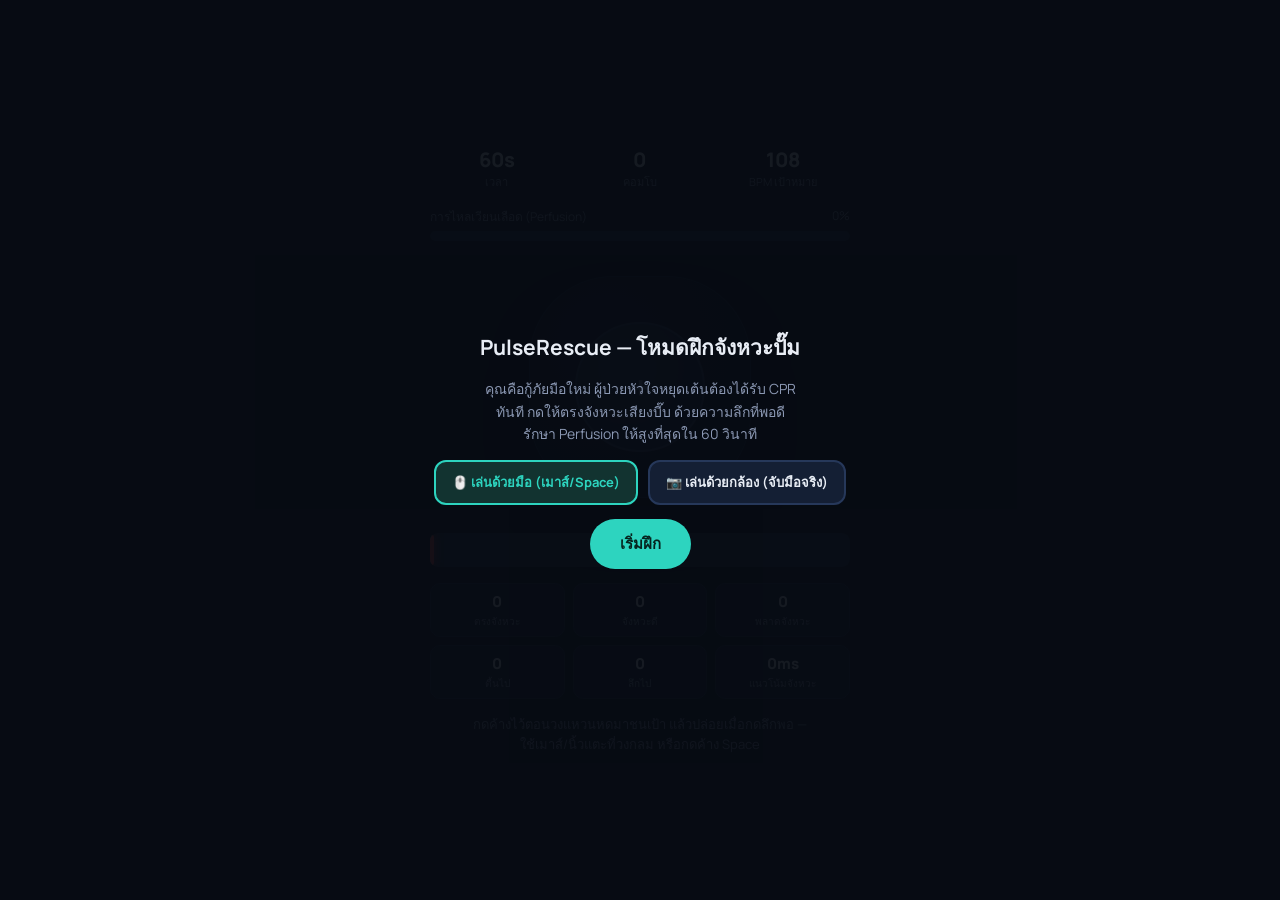
<file: CPR-Page.html>
<!DOCTYPE html>
<html lang="th">
<head>
<meta charset="UTF-8">
<meta name="viewport" content="width=device-width, initial-scale=1, viewport-fit=cover">
<title>PulseRescue – ฝึกจังหวะปั๊มหัวใจ</title>
<link rel="preconnect" href="https://fonts.googleapis.com">
<link href="https://fonts.googleapis.com/css2?family=Manrope:wght@500;700;800&display=swap" rel="stylesheet">
<style>
  :root{
    --bg:#0a0f1a; --bg2:#121c2e; --track:#1d2c44;
    --red:#ef4444; --teal:#2dd4bf; --amber:#f5a623;
    --text:#e8edf5; --dim:#8b98b3;
    --font:'Manrope', system-ui, -apple-system, sans-serif;
  }
  *{box-sizing:border-box;}
  html,body{height:100%;}
  body{
    margin:0; min-height:100dvh; background:var(--bg); color:var(--text);
    font-family:var(--font); display:flex; flex-direction:column; align-items:center;
    justify-content:center; gap:16px; overflow:hidden; user-select:none;
    padding:calc(14px + env(safe-area-inset-top,0px)) 16px calc(14px + env(safe-area-inset-bottom,0px));
  }
  .hud{ width:min(420px,92vw); display:flex; justify-content:space-between; gap:10px; }
  .stat{ text-align:center; flex:1; }
  .stat .v{ font-size:20px; font-weight:800; }
  .stat .l{ font-size:11px; color:var(--dim); }
  .perfusion-wrap{ width:min(420px,92vw); }
  .perfusion-label{ display:flex; justify-content:space-between; font-size:12px; color:var(--dim); margin-bottom:5px; }
  .perfusion-bar{ height:10px; border-radius:6px; background:var(--track); overflow:hidden; }
  .perfusion-fill{ height:100%; width:0%; background:linear-gradient(90deg,#0d9488,var(--teal)); transition:width .12s linear; }
  .stage{ position:relative; width:260px; height:260px; display:flex; align-items:center; justify-content:center; }
  .torso{
    position:absolute; width:220px; height:220px; border-radius:38%;
    background:radial-gradient(circle at 35% 30%, var(--bg2), #0d1524 75%);
    box-shadow:0 0 0 1px #1a2740, 0 30px 60px -25px #000;
  }
  .ring{
    position:absolute; top:50%; left:50%; width:130px; height:130px; border-radius:50%;
    border:3px solid var(--red); transform:translate(-50%,-50%) scale(1); opacity:.2; pointer-events:none;
  }
  .target{
    position:relative; width:130px; height:130px; border-radius:50%;
    background:radial-gradient(circle at 40% 35%, #ffffff12, transparent 60%), #1a2740;
    border:2px solid #2c3f5e; display:flex; align-items:center; justify-content:center;
    cursor:pointer; touch-action:none; transition:transform .08s ease, background .08s ease;
  }
  .target::before{ content:"+"; font-size:34px; font-weight:800; color:var(--dim); }
  .target.pressed{ transform:scale(.9); background:#26243a; border-color:var(--red); }
  .target.pressed::before{ color:var(--red); }
  .feedback{
    position:absolute; top:-38px; left:50%; transform:translateX(-50%) translateY(6px) scale(.85);
    font-weight:800; font-size:15px; opacity:0; white-space:nowrap; pointer-events:none;
    transition:opacity .18s ease, transform .18s ease;
  }
  .feedback.show{ opacity:1; transform:translateX(-50%) translateY(-6px) scale(1); }
  .feedback.perfect{ color:var(--teal); } .feedback.good{ color:#93c5fd; }
  .feedback.warn{ color:var(--amber); } .feedback.bad{ color:var(--red); }
  .hint{ max-width:340px; text-align:center; font-size:13px; color:var(--dim); line-height:1.5; margin:0; }

  .rhythm-bar{ position:relative; width:min(420px,92vw); height:34px; background:var(--track); border-radius:8px; overflow:hidden; }
  .rhythm-zone{ position:absolute; top:0; bottom:0; left:0; background:linear-gradient(90deg, rgba(45,212,191,.4), rgba(45,212,191,.04)); border-right:2px solid var(--teal); }
  .rhythm-marker{ position:absolute; top:2px; bottom:2px; width:4px; border-radius:2px; background:var(--red); box-shadow:0 0 8px var(--red); }
  .stats-grid{ width:min(420px,92vw); display:grid; grid-template-columns:repeat(3,1fr); gap:8px; }
  .stats-grid .item{ background:#101a2c; border:1px solid #1e2c46; border-radius:10px; padding:7px 4px; text-align:center; }
  .stats-grid .item .v{ font-size:15px; font-weight:800; }
  .stats-grid .item .l{ font-size:10px; color:var(--dim); margin-top:2px; }
  .history{ width:100%; max-width:320px; text-align:left; }
  .history .row{ display:flex; justify-content:space-between; font-size:12px; color:var(--dim); padding:3px 0; border-bottom:1px solid #1c2740; }
  .history .row span:first-child{ color:var(--text); }

  .cam-pip{
    position:fixed; top:calc(12px + env(safe-area-inset-top,0px)); right:12px;
    width:150px; height:112px; border-radius:12px; overflow:hidden; background:#000;
    border:1px solid #24354f; display:none; z-index:5;
  }
  .cam-pip.on{ display:block; }
  .cam-pip video, .cam-pip canvas{ position:absolute; top:0; left:0; width:100%; height:100%; transform:scaleX(-1); }
  .cam-status{
    position:absolute; bottom:4px; left:0; right:0; text-align:center; font-size:10px;
    padding:2px 0; background:#000a; color:var(--text);
  }

  .overlay{
    position:fixed; inset:0; background:#070b13ee; display:flex; align-items:center;
    justify-content:center; flex-direction:column; gap:14px; text-align:center; padding:24px; z-index:10;
  }
  .overlay.hidden{ display:none; }
  .overlay h1{ font-size:21px; margin:0; }
  .overlay p{ color:var(--dim); font-size:14px; max-width:320px; margin:0; line-height:1.6; }
  .choice-row{ display:flex; gap:10px; flex-wrap:wrap; justify-content:center; }
  .choice{
    font-family:var(--font); font-weight:700; font-size:13px; color:var(--text);
    background:#141f34; border:2px solid #26385a; padding:10px 16px; border-radius:12px; cursor:pointer;
  }
  .choice.active{ border-color:var(--teal); background:#123330; color:var(--teal); }
  button.primary{
    font-family:var(--font); font-weight:800; font-size:15px; color:#06251f;
    background:var(--teal); border:none; padding:13px 30px; border-radius:30px; cursor:pointer;
  }
  button.primary:disabled{ opacity:.5; cursor:default; }
  button.ghost{
    font-family:var(--font); font-weight:700; font-size:13px; color:var(--text);
    background:transparent; border:1px solid #2c3f5e; padding:9px 18px; border-radius:20px; cursor:pointer;
  }
  .results-grid{ display:grid; grid-template-columns:1fr 1fr; gap:10px 26px; text-align:left; }
  .results-grid div.k{ color:var(--dim); font-size:12px; }
  .results-grid div.v{ font-weight:800; font-size:17px; }
  .grade{ font-size:46px; font-weight:800; color:var(--teal); }
</style>
</head>
<body>

  <div class="hud">
    <div class="stat"><div class="v" id="hudTimer">60s</div><div class="l">เวลา</div></div>
    <div class="stat"><div class="v" id="hudCombo">0</div><div class="l">คอมโบ</div></div>
    <div class="stat"><div class="v">108</div><div class="l">BPM เป้าหมาย</div></div>
  </div>

  <div class="perfusion-wrap">
    <div class="perfusion-label"><span>การไหลเวียนเลือด (Perfusion)</span><span id="hudPerfusion">0%</span></div>
    <div class="perfusion-bar"><div class="perfusion-fill" id="perfusionFill"></div></div>
  </div>

  <div class="stage">
    <div class="torso"></div>
    <div class="ring" id="ring"></div>
    <div class="target" id="target"><span class="feedback" id="feedback"></span></div>
  </div>

  <div class="rhythm-bar" id="rhythmBar">
    <div class="rhythm-zone" id="rhythmZone"></div>
    <div class="rhythm-marker" id="rhythmMarker"></div>
  </div>

  <div class="stats-grid" id="statsGrid">
    <div class="item"><div class="v" id="spPerfect">0</div><div class="l">ตรงจังหวะ</div></div>
    <div class="item"><div class="v" id="spGood">0</div><div class="l">จังหวะดี</div></div>
    <div class="item"><div class="v" id="spMiss">0</div><div class="l">พลาดจังหวะ</div></div>
    <div class="item"><div class="v" id="spShallow">0</div><div class="l">ตื้นไป</div></div>
    <div class="item"><div class="v" id="spDeep">0</div><div class="l">ลึกไป</div></div>
    <div class="item"><div class="v" id="spOffset">0ms</div><div class="l">แนวโน้มจังหวะ</div></div>
  </div>

  <p class="hint" id="hint">กดค้างไว้ตอนวงแหวนหดมาชนเป้า แล้วปล่อยเมื่อกดลึกพอ — ใช้เมาส์/นิ้วแตะที่วงกลม หรือกดค้าง Space</p>

  <div class="cam-pip" id="camPip">
    <video id="video" autoplay muted playsinline></video>
    <canvas id="overlayCanvas"></canvas>
    <div class="cam-status" id="camStatus">กำลังค้นหามือ…</div>
  </div>

  <div class="overlay" id="startOverlay">
    <h1>PulseRescue — โหมดฝึกจังหวะปั๊ม</h1>
    <p>คุณคือกู้ภัยมือใหม่ ผู้ป่วยหัวใจหยุดเต้นต้องได้รับ CPR ทันที กดให้ตรงจังหวะเสียงบี๊บ ด้วยความลึกที่พอดี รักษา Perfusion ให้สูงที่สุดใน 60 วินาที</p>

    <div class="choice-row">
      <button class="choice active" id="modeManual">🖱️ เล่นด้วยมือ (เมาส์/Space)</button>
      <button class="choice" id="modeCamera">📷 เล่นด้วยกล้อง (จับมือจริง)</button>
    </div>

    <div class="choice-row" id="handRow" style="display:none">
      <span style="font-size:13px;color:var(--dim);align-self:center">มือที่ถนัด:</span>
      <button class="choice active" id="handRight">มือขวา</button>
      <button class="choice" id="handLeft">มือซ้าย</button>
    </div>

    <p id="camNote" style="display:none;font-size:12px">ต้องอนุญาตให้ใช้กล้อง และต้องโหลดโมเดลตรวจจับมือจากอินเทอร์เน็ตครั้งแรก หากโหลดไม่สำเร็จระบบจะสลับเป็นโหมดมือให้อัตโนมัติ</p>

    <button class="primary" id="startBtn">เริ่มฝึก</button>
  </div>

  <div class="overlay hidden" id="resultsOverlay">
    <h1>สรุปผลการฝึก</h1>
    <div class="grade" id="grade">B</div>
    <div class="results-grid">
      <div class="k">ความแม่นยำจังหวะ+ความลึก</div><div class="v" id="rAcc">0%</div>
      <div class="k">Perfusion เฉลี่ยตอนจบ</div><div class="v" id="rPerf">0%</div>
      <div class="k">คอมโบสูงสุด</div><div class="v" id="rCombo">0</div>
      <div class="k">จำนวนครั้งที่กด</div><div class="v" id="rTotal">0</div>
    </div>
    <div class="history" id="historyList"></div>
    <button class="primary" id="retryBtn">เล่นอีกครั้ง</button>
  </div>

<script type="module">
  const BPM = 108;
  const beatMs = 60000 / BPM;
  const durationMs = 60000;
  const decayPerSec = 1.6;
  const DEPTH_SHALLOW = 0.35, DEPTH_DEEP = 0.85;

  const ring = document.getElementById('ring');
  const target = document.getElementById('target');
  const feedback = document.getElementById('feedback');
  const perfusionFill = document.getElementById('perfusionFill');
  const hudPerfusion = document.getElementById('hudPerfusion');
  const hudTimer = document.getElementById('hudTimer');
  const hudCombo = document.getElementById('hudCombo');
  const startOverlay = document.getElementById('startOverlay');
  const resultsOverlay = document.getElementById('resultsOverlay');
  const hint = document.getElementById('hint');
  const camPip = document.getElementById('camPip');
  const camStatus = document.getElementById('camStatus');
  const video = document.getElementById('video');
  const overlayCanvas = document.getElementById('overlayCanvas');
  const octx = overlayCanvas.getContext('2d');
  const rhythmBar = document.getElementById('rhythmBar');
  const rhythmZone = document.getElementById('rhythmZone');
  const rhythmMarker = document.getElementById('rhythmMarker');
  const spPerfect = document.getElementById('spPerfect');
  const spGood = document.getElementById('spGood');
  const spMiss = document.getElementById('spMiss');
  const spShallow = document.getElementById('spShallow');
  const spDeep = document.getElementById('spDeep');
  const spOffset = document.getElementById('spOffset');
  const historyList = document.getElementById('historyList');

  let running = false, isPressed = false;
  let startTime = 0, lastTime = 0, pressStart = 0, lastBeatIndex = -1;
  let perfusion = 0, combo = 0, maxCombo = 0, totalPresses = 0, goodPresses = 0;
  let counts = { perfect: 0, good: 0, miss: 0, shallow: 0, deepC: 0 };
  let offsetSum = 0, offsetCount = 0;
  let fbTimer = null;
  let inputMode = 'manual'; // 'manual' | 'camera'
  let dominantHand = 'Right'; // 'Right' | 'Left'
  let audioCtx = null;

  // ---------- UI: mode + hand pickers ----------
  const modeManualBtn = document.getElementById('modeManual');
  const modeCameraBtn = document.getElementById('modeCamera');
  const handRow = document.getElementById('handRow');
  const handRight = document.getElementById('handRight');
  const handLeft = document.getElementById('handLeft');
  const camNote = document.getElementById('camNote');

  modeManualBtn.addEventListener('click', () => {
    inputMode = 'manual';
    modeManualBtn.classList.add('active'); modeCameraBtn.classList.remove('active');
    handRow.style.display = 'none'; camNote.style.display = 'none';
  });
  modeCameraBtn.addEventListener('click', () => {
    inputMode = 'camera';
    modeCameraBtn.classList.add('active'); modeManualBtn.classList.remove('active');
    handRow.style.display = 'flex'; camNote.style.display = 'block';
  });
  handRight.addEventListener('click', () => { dominantHand = 'Right'; handRight.classList.add('active'); handLeft.classList.remove('active'); });
  handLeft.addEventListener('click', () => { dominantHand = 'Left'; handLeft.classList.add('active'); handRight.classList.remove('active'); });

  // ---------- audio metronome (Web Audio, no external files) ----------
  function playClick(accent){
    if (!audioCtx) return;
    const osc = audioCtx.createOscillator();
    const gain = audioCtx.createGain();
    osc.frequency.value = accent ? 1200 : 760;
    osc.type = 'square';
    gain.gain.setValueAtTime(0.0001, audioCtx.currentTime);
    gain.gain.exponentialRampToValueAtTime(0.25, audioCtx.currentTime + 0.005);
    gain.gain.exponentialRampToValueAtTime(0.0001, audioCtx.currentTime + 0.09);
    osc.connect(gain).connect(audioCtx.destination);
    osc.start();
    osc.stop(audioCtx.currentTime + 0.1);
  }

  // ---------- shared grading ----------
  function showFeedback(msg, cls){
    feedback.textContent = msg;
    feedback.className = 'feedback show ' + cls;
    clearTimeout(fbTimer);
    fbTimer = setTimeout(() => feedback.classList.remove('show'), 420);
  }

  function getTimingGrade(pressTime){
    const elapsed = pressTime - startTime;
    const phase = elapsed % beatMs;
    const late = phase < beatMs / 2; // pressed shortly after the previous beat
    const offsetMs = late ? phase : -(beatMs - phase); // + = late, - = early
    const absDelta = Math.abs(offsetMs);
    const grade = absDelta <= 70 ? 'perfect' : absDelta <= 160 ? 'good' : 'miss';
    return { grade, early: !late, offsetMs };
  }

  function updateStatsPanel(){
    spPerfect.textContent = counts.perfect;
    spGood.textContent = counts.good;
    spMiss.textContent = counts.miss;
    spShallow.textContent = counts.shallow;
    spDeep.textContent = counts.deepC;
    const avg = offsetCount ? Math.round(offsetSum / offsetCount) : 0;
    spOffset.textContent = avg === 0 ? '0ms' : (avg > 0 ? '+' + avg + 'ms ช้า' : avg + 'ms เร็ว');
  }

  function applyGrades(timing, depthGrade){
    totalPresses++;
    offsetSum += timing.offsetMs; offsetCount++;
    counts[timing.grade]++;
    if (depthGrade === 'shallow') counts.shallow++;
    else if (depthGrade === 'deep') counts.deepC++;
    updateStatsPanel();

    if (timing.grade === 'miss'){
      showFeedback(timing.early ? 'เร็วไป' : 'ช้าไป', 'bad');
      combo = 0; perfusion = Math.max(0, perfusion - 6);
    } else if (depthGrade !== 'good'){
      showFeedback(depthGrade === 'shallow' ? 'ตื้นไป' : 'ลึกไป', 'warn');
      combo = 0; perfusion = Math.max(0, perfusion - 3);
    } else {
      combo++; maxCombo = Math.max(maxCombo, combo); goodPresses++;
      const gain = timing.grade === 'perfect' ? 8 : 5;
      perfusion = Math.min(100, perfusion + gain);
      showFeedback(timing.grade === 'perfect' ? 'เพอร์เฟกต์!' : 'ดี', timing.grade === 'perfect' ? 'perfect' : 'good');
    }
  }

  // ---------- manual input (mouse / touch / space) ----------
  function onPressStart(e){
    if (inputMode !== 'manual') return;
    if (e && e.preventDefault) e.preventDefault();
    if (!running || isPressed) return;
    isPressed = true; pressStart = performance.now();
    target.classList.add('pressed');
  }
  function onPressEnd(e){
    if (inputMode !== 'manual') return;
    if (e && e.preventDefault) e.preventDefault();
    if (!running || !isPressed) return;
    isPressed = false; target.classList.remove('pressed');
    const holdMs = performance.now() - pressStart;
    const depthGrade = holdMs < 110 ? 'shallow' : holdMs <= 260 ? 'good' : 'deep';
    applyGrades(getTimingGrade(pressStart), depthGrade);
  }
  target.addEventListener('pointerdown', onPressStart);
  window.addEventListener('pointerup', onPressEnd);
  window.addEventListener('pointercancel', onPressEnd);
  window.addEventListener('keydown', (e) => { if (e.code === 'Space' && !e.repeat){ e.preventDefault(); onPressStart(e); } });
  window.addEventListener('keyup', (e) => { if (e.code === 'Space'){ e.preventDefault(); onPressEnd(e); } });

  // ---------- camera hand-tracking ----------
  let handLandmarker = null, cameraReady = false, camState = 'up', camPeak = 0, camPressTime = 0;
  let sizeEnvMin = null, sizeEnvMax = null, yEnvMin = null, yEnvMax = null;
  let smoothedDepth = 0, lastHandFrameTime = null, lastHandSeen = 0, depthInitialized = false;

  async function initCamera(){
    camStatus.textContent = 'กำลังเปิดกล้อง…';
    camPip.classList.add('on');
    const stream = await navigator.mediaDevices.getUserMedia({ video: { facingMode: 'user' }, audio: false });
    video.srcObject = stream;
    await video.play();

    camStatus.textContent = 'กำลังโหลดโมเดลตรวจจับมือ…';
    const { HandLandmarker, FilesetResolver } = await import('https://cdn.jsdelivr.net/npm/@mediapipe/tasks-vision@0.10.22-rc.20250304/vision_bundle.mjs');
    const vision = await FilesetResolver.forVisionTasks('https://cdn.jsdelivr.net/npm/@mediapipe/tasks-vision@0.10.22-rc.20250304/wasm');
    handLandmarker = await HandLandmarker.createFromOptions(vision, {
      baseOptions: {
        modelAssetPath: 'https://storage.googleapis.com/mediapipe-models/hand_landmarker/hand_landmarker/float16/1/hand_landmarker.task',
        delegate: 'GPU'
      },
      runningMode: 'VIDEO', numHands: 2,
      minHandDetectionConfidence: 0.3, minHandPresenceConfidence: 0.3, minTrackingConfidence: 0.3
    });
    overlayCanvas.width = 150; overlayCanvas.height = 112;
    cameraReady = true;
    camStatus.textContent = 'ตรวจพบมือ: กำลังค้นหา…';
  }

  function processHandFrame(now){
    if (!cameraReady || !handLandmarker) return;
    let result;
    try { result = handLandmarker.detectForVideo(video, now); }
    catch (err) { return; }

    octx.clearRect(0, 0, overlayCanvas.width, overlayCanvas.height);
    if (!result.landmarks || result.landmarks.length === 0){
      // brief occlusion / motion blur: hold the last known state for a short grace
      // period instead of dropping the compression that's already in progress
      if (now - lastHandSeen > 350){
        camStatus.textContent = 'ไม่พบมือในเฟรม';
        camState = 'up';
      }
      return;
    }

    // video is not mirrored in the raw feed but is displayed mirrored via CSS,
    // so the user's real hand side is the opposite of MediaPipe's raw label.
    let chosen = null, chosenSide = null;
    for (let i = 0; i < result.landmarks.length; i++){
      const rawSide = result.handedness[i][0].categoryName; // 'Left' | 'Right' (raw, unmirrored)
      const userSide = rawSide === 'Left' ? 'Right' : 'Left';
      if (userSide === dominantHand){ chosen = result.landmarks[i]; chosenSide = userSide; break; }
      if (!chosen){ chosen = result.landmarks[i]; chosenSide = userSide; }
    }
    const ok = chosenSide === dominantHand;
    lastHandSeen = now;

    const wrist = chosen[0];
    octx.fillStyle = ok ? '#2dd4bf' : '#f5a623';
    for (const p of chosen){ octx.beginPath(); octx.arc(p.x * overlayCanvas.width, p.y * overlayCanvas.height, 2, 0, 7); octx.fill(); }

    const dtSec = lastHandFrameTime ? Math.min(0.15, (now - lastHandFrameTime) / 1000) : 0.033;
    lastHandFrameTime = now;

    // Signal 1: hand-to-camera distance, via apparent hand size (wrist -> middle-finger MCP).
    // Leaning the body toward the camera, or pushing the hand nearer it, grows this — this is
    // what actually changes when someone "leans in" rather than moving the hand vertically.
    const size = Math.hypot(chosen[9].x - chosen[0].x, chosen[9].y - chosen[0].y);
    if (sizeEnvMin === null){ sizeEnvMin = size; sizeEnvMax = size; }
    sizeEnvMax = Math.max(size, sizeEnvMax - 0.06 * dtSec);
    sizeEnvMin = Math.min(size, sizeEnvMin + 0.06 * dtSec);
    const sizeRange = Math.max(sizeEnvMax - sizeEnvMin, 0.02);
    const sizeDepth = Math.min(1, Math.max(0, (size - sizeEnvMin) / sizeRange));

    // Signal 2: wrist vertical position (proxy for a straight up-down pumping motion).
    const y = wrist.y;
    if (yEnvMin === null){ yEnvMin = y; yEnvMax = y; }
    yEnvMax = Math.max(y, yEnvMax - 0.15 * dtSec);
    yEnvMin = Math.min(y, yEnvMin + 0.15 * dtSec);
    const yRange = Math.max(yEnvMax - yEnvMin, 0.08);
    const yDepth = Math.min(1, Math.max(0, (y - yEnvMin) / yRange));

    const rawDepth = 0.65 * sizeDepth + 0.35 * yDepth;
    smoothedDepth = depthInitialized ? smoothedDepth + 0.35 * (rawDepth - smoothedDepth) : rawDepth;
    depthInitialized = true;
    const depth = smoothedDepth;

    camStatus.textContent = 'มือ: ' + (chosenSide === 'Right' ? 'ขวา' : 'ซ้าย') + (ok ? ' ✅' : ' ⚠') + ' | ลึก ' + Math.round(depth * 100) + '%';

    if (!running) return;

    if (camState === 'up' && depth > 0.4){
      camState = 'down'; camPressTime = performance.now(); camPeak = depth;
    } else if (camState === 'down'){
      camPeak = Math.max(camPeak, depth);
      if (depth < 0.2){
        camState = 'up';
        const depthGrade = camPeak < DEPTH_SHALLOW ? 'shallow' : camPeak <= DEPTH_DEEP ? 'good' : 'deep';
        target.classList.add('pressed');
        setTimeout(() => target.classList.remove('pressed'), 90);
        applyGrades(getTimingGrade(camPressTime), depthGrade);
        camPeak = 0;
      }
    }
  }

  // ---------- main loop ----------
  function updateHUD(elapsed){
    hudTimer.textContent = Math.max(0, Math.ceil((durationMs - elapsed) / 1000)) + 's';
    hudCombo.textContent = combo;
    perfusionFill.style.width = perfusion.toFixed(0) + '%';
    hudPerfusion.textContent = perfusion.toFixed(0) + '%';
  }

  function frame(now){
    if (inputMode === 'camera') processHandFrame(now);

    if (running){
      const elapsed = now - startTime;
      const dt = now - lastTime; lastTime = now;
      if (elapsed >= durationMs){ endGame(); requestAnimationFrame(frame); return; }

      const phase = elapsed % beatMs;
      const t = (beatMs - phase) / beatMs;
      ring.style.transform = `translate(-50%,-50%) scale(${(1 + 1.3 * t).toFixed(3)})`;
      ring.style.opacity = (0.15 + 0.55 * (1 - t)).toFixed(2);

      const barWidth = rhythmBar.clientWidth;
      const pxPerMs = barWidth / beatMs;
      rhythmZone.style.width = Math.min(barWidth, 160 * pxPerMs) + 'px';
      rhythmMarker.style.left = Math.min(barWidth - 4, t * barWidth) + 'px';

      const beatIndex = Math.floor(elapsed / beatMs);
      if (beatIndex !== lastBeatIndex){ lastBeatIndex = beatIndex; playClick(beatIndex % 4 === 0); }

      perfusion = Math.max(0, perfusion - decayPerSec * (dt / 1000));
      updateHUD(elapsed);
    }
    requestAnimationFrame(frame);
  }

  function renderHistory(list){
    if (!list || !list.length){ historyList.innerHTML = ''; return; }
    historyList.innerHTML =
      '<div class="row" style="border-bottom:none"><span>ครั้งก่อนหน้า</span><span>แม่นยำ / เกรด</span></div>' +
      list.map(h => {
        const time = new Date(h.t).toLocaleTimeString('th-TH', { hour: '2-digit', minute: '2-digit' });
        return `<div class="row"><span>${time} (${h.mode === 'camera' ? 'กล้อง' : 'มือ'})</span><span>${h.acc}% / ${h.grade}</span></div>`;
      }).join('');
  }

  function saveHistory(entry){
    try {
      const raw = localStorage.getItem('pulserescue_history');
      const list = raw ? JSON.parse(raw) : [];
      list.unshift(entry);
      const trimmed = list.slice(0, 8);
      localStorage.setItem('pulserescue_history', JSON.stringify(trimmed));
      renderHistory(trimmed);
    } catch (err){ renderHistory([]); }
  }

  function endGame(){
    running = false;
    const accuracy = totalPresses ? Math.round((goodPresses / totalPresses) * 100) : 0;
    document.getElementById('rAcc').textContent = accuracy + '%';
    document.getElementById('rPerf').textContent = perfusion.toFixed(0) + '%';
    document.getElementById('rCombo').textContent = maxCombo;
    document.getElementById('rTotal').textContent = totalPresses;
    const score = accuracy * 0.6 + perfusion * 0.4;
    const grade = score >= 90 ? 'S' : score >= 75 ? 'A' : score >= 55 ? 'B' : score >= 35 ? 'C' : 'D';
    document.getElementById('grade').textContent = grade;
    resultsOverlay.classList.remove('hidden');
    saveHistory({
      t: Date.now(), acc: accuracy, grade, mode: inputMode,
      offset: offsetCount ? Math.round(offsetSum / offsetCount) : 0,
      shallow: counts.shallow, deepC: counts.deepC
    });
  }

  function resetState(){
    perfusion = 0; combo = 0; maxCombo = 0; totalPresses = 0; goodPresses = 0;
    counts = { perfect: 0, good: 0, miss: 0, shallow: 0, deepC: 0 };
    offsetSum = 0; offsetCount = 0;
    lastBeatIndex = -1; camState = 'up'; camPeak = 0;
    sizeEnvMin = null; sizeEnvMax = null; yEnvMin = null; yEnvMax = null;
    smoothedDepth = 0; depthInitialized = false; lastHandFrameTime = null; lastHandSeen = 0;
    updateHUD(0); updateStatsPanel();
  }

  async function startGame(){
    if (!audioCtx) audioCtx = new (window.AudioContext || window.webkitAudioContext)();
    if (audioCtx.state === 'suspended') await audioCtx.resume();

    if (inputMode === 'camera' && !cameraReady){
      const startBtn = document.getElementById('startBtn');
      startBtn.disabled = true; startBtn.textContent = 'กำลังเตรียมกล้อง…';
      try {
        await initCamera();
      } catch (err){
        camStatus.textContent = 'เปิดกล้องไม่สำเร็จ';
        camPip.classList.remove('on');
        inputMode = 'manual';
        hint.textContent = 'ไม่สามารถเข้าถึงกล้องหรือโหลดระบบตรวจจับมือได้ สลับเป็นโหมดกดด้วยมือ/คีย์บอร์ดแทน';
      }
      startBtn.disabled = false; startBtn.textContent = 'เริ่มฝึก';
    }

    if (inputMode === 'manual'){
      hint.textContent = 'กดค้างไว้ตอนวงแหวนหดมาชนเป้า แล้วปล่อยเมื่อกดลึกพอ — ใช้เมาส์/นิ้วแตะที่วงกลม หรือกดค้าง Space';
      camPip.classList.remove('on');
    } else {
      hint.textContent = 'ยกมือที่ถนัดขึ้นแล้วปั๊มลง-ขึ้นให้ตรงเสียงบี๊บ กล้องจะวัดจังหวะและความลึกจากการเคลื่อนไหวของมือ';
    }

    resetState();
    startOverlay.classList.add('hidden');
    resultsOverlay.classList.add('hidden');
    running = true;
    startTime = performance.now();
    lastTime = startTime;
  }

  document.getElementById('startBtn').addEventListener('click', startGame);
  document.getElementById('retryBtn').addEventListener('click', startGame);

  try {
    const raw = localStorage.getItem('pulserescue_history');
    if (raw) renderHistory(JSON.parse(raw));
  } catch (err){ /* storage unavailable, ignore */ }

  requestAnimationFrame(frame);
</script>
</body>
</html>
</file>
